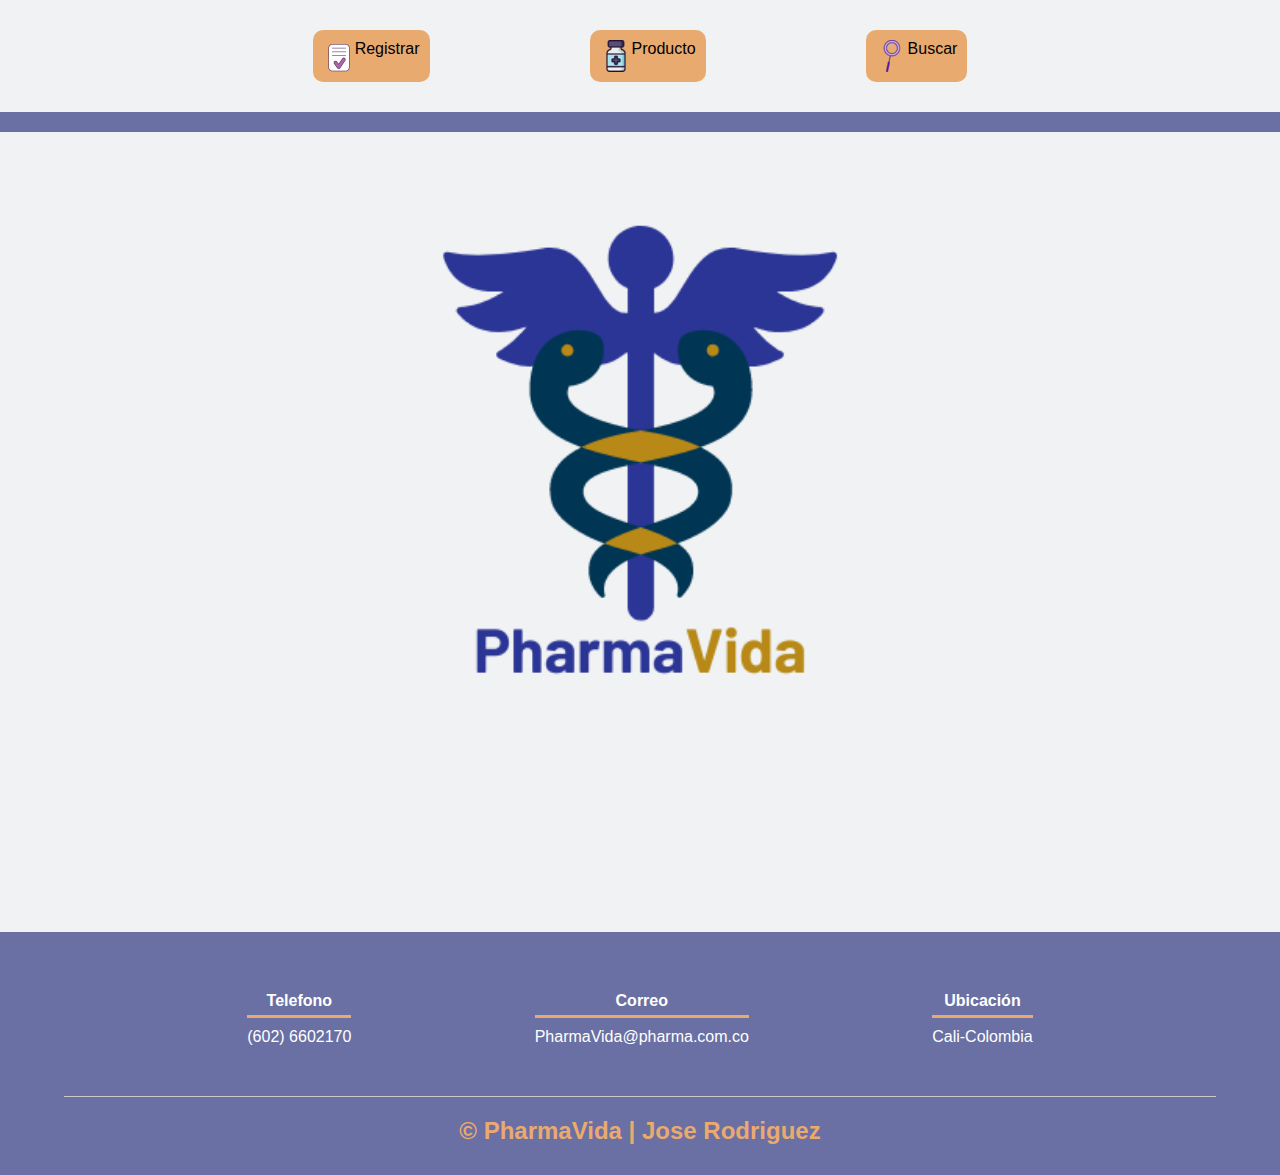
<file: index.html>
<!DOCTYPE html>
<html lang="en">
<head>
    <meta charset="UTF-8">
    <meta name="viewport" content="width=device-width, initial-scale=1.0">
    <link rel="stylesheet" href="css/style.css">
    <link rel="shortcut icon" href="img/logo_PharmaVida.png" type="image/x-icon">
    <title>PharmaVida</title>
</head>
<body>
    <header class="caja1">
      
        
        <nav class="nav_BR">
            <a href="view/register.html" class="nav_regis"><img src="img/logo_registro.png" alt="">Registrar</a>
            <a href="view/productos.html" ><img src="img/logo_produc.png" alt="">Producto</a>
            <a href="view/filtro.html"><img src="img/logo_buscar.png" alt="">Buscar</a>
        </nav>
    </header>
    <p class="barra"></p>
    <main class="logo_fondo"></main>
    <footer>
        <div class="contenedor-footer" id="contacto">
            <div class="content-foo">
                <h4>Telefono</h4>
                <p>(602) 6602170</p>
            </div>
            <div class="content-foo">
                <h4>Correo</h4>
                <p>PharmaVida@pharma.com.co</p>
            </div>
            <div class="content-foo">
                <h4>Ubicación</h4>
                <p>Cali-Colombia</p>
            </div>
        </div>
        <h2 class="titulo-final">&copy; PharmaVida | Jose Rodriguez</h2>
    </footer>
</body>
</html>
</file>
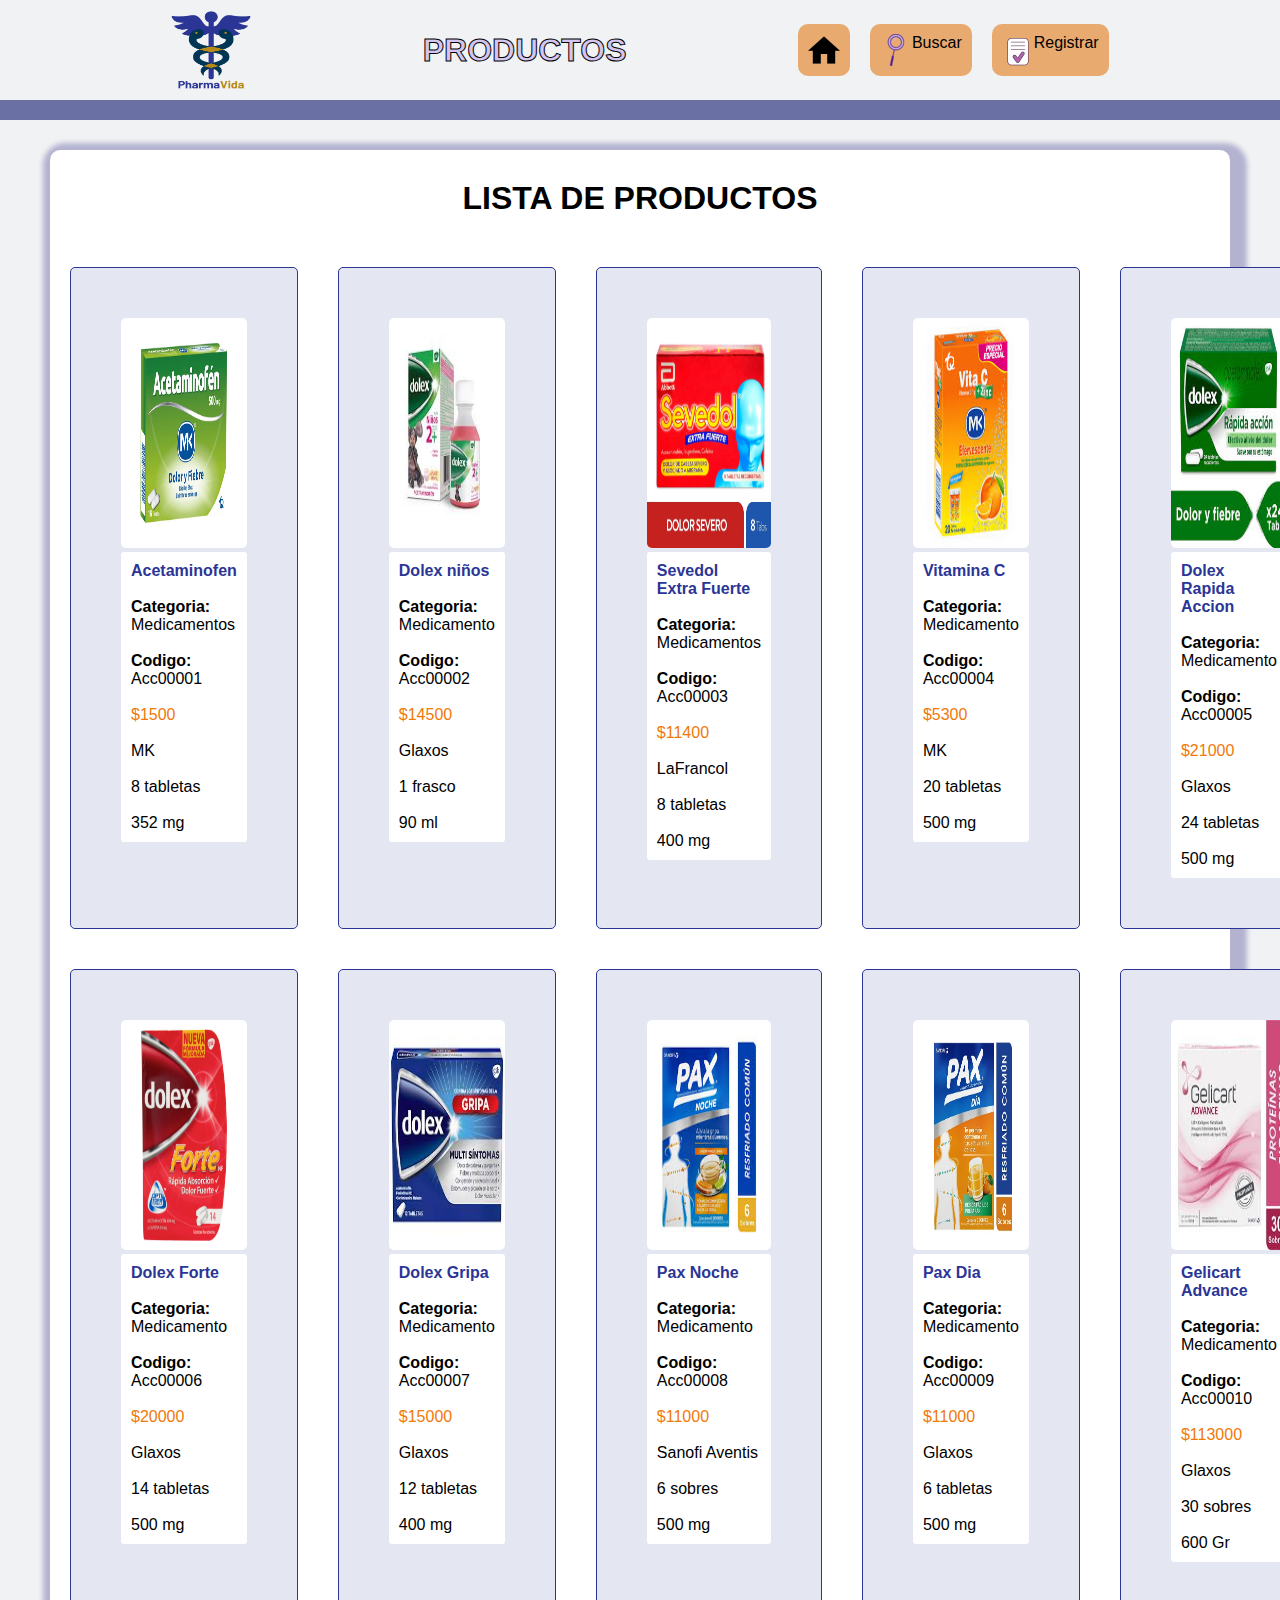
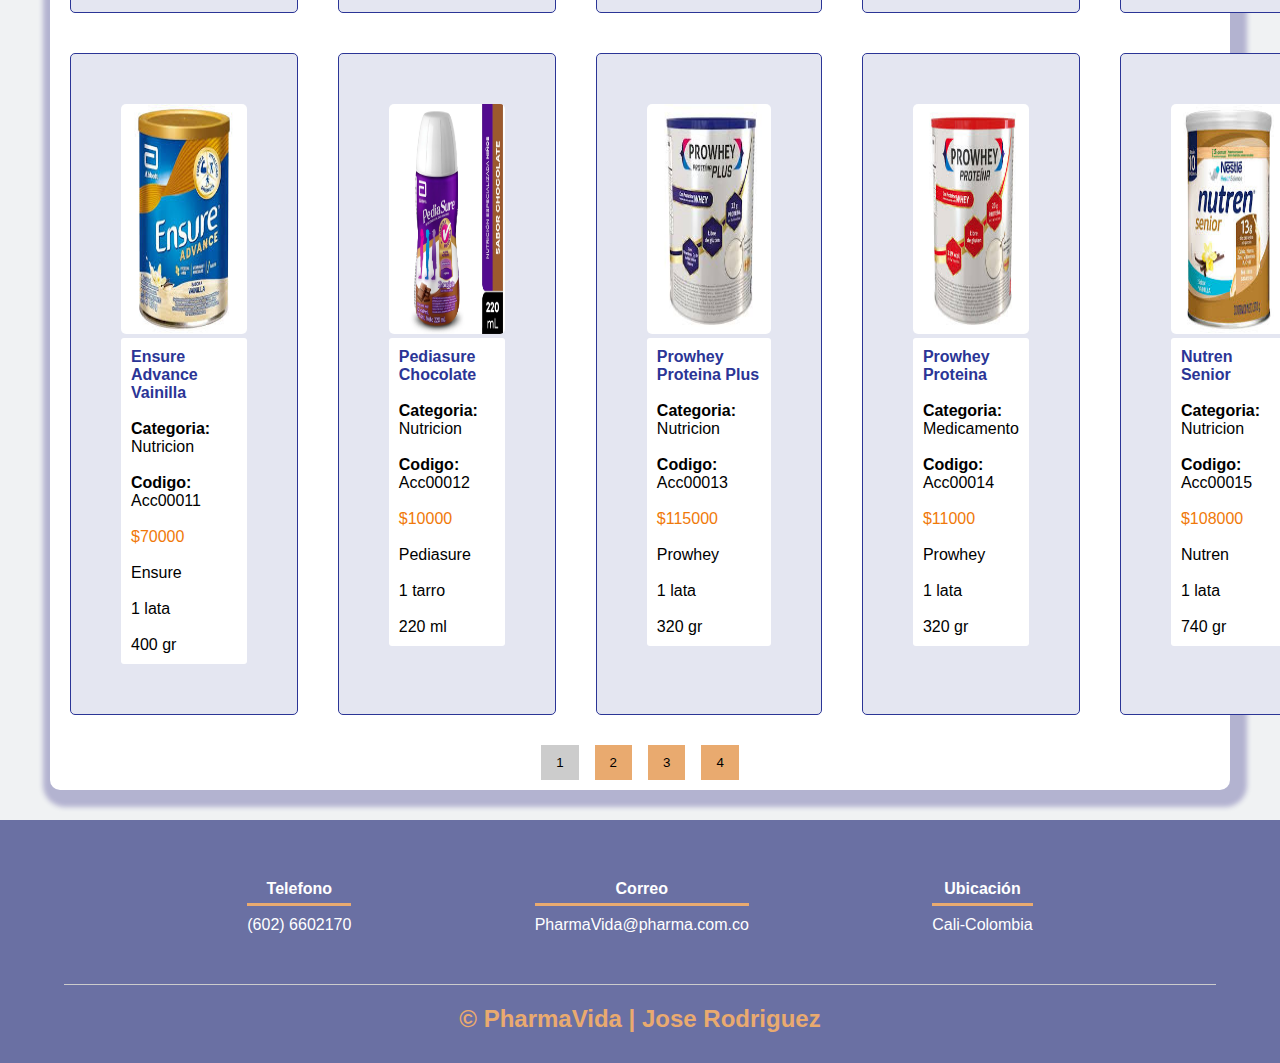
<file: view/productos.html>
<!DOCTYPE html>
<html lang="en">

<head>
    <meta charset="UTF-8">
    <meta name="viewport" content="width=device-width, initial-scale=1.0">
    <link rel="stylesheet" href="../css/productos.css">
    <link rel="shortcut icon" href="../img/logo_PharmaVida.png" type="image/x-icon">
    <title>Productos</title>
</head>

<body>
    <header class="caja1">
        <img src="../img/logo_PharmaVida.png" alt="" class="logo">
        <h1 class="txt_azul">PRODUCTOS</h1>
        <nav class="nav_BR">
            <a href="../index.html"><img src="../img/logo_inicio.png" alt=""></a>
            <a href="filtro.html"><img src="../img/logo_buscar.png" alt="">Buscar</a>
            <a href="register.html" class="nav_regis"><img src="../img/logo_registro.png" alt="">Registrar</a>
        </nav>
    </header>
    <p class="barra"></p>
    <main class="caja2">
        <h1 class="titulo">LISTA DE PRODUCTOS</h1>

        <article class="flex_card" id="CardProductos">

        </article>
        <section class="paginacion" id="paginacion">
            
        </section>
    </main>
    <footer>
        <div class="contenedor-footer" id="contacto">
            <div class="content-foo">
                <h4>Telefono</h4>
                <p>(602) 6602170</p>
            </div>
            <div class="content-foo">
                <h4>Correo</h4>
                <p>PharmaVida@pharma.com.co</p>
            </div>
            <div class="content-foo">
                <h4>Ubicación</h4>
                <p>Cali-Colombia</p>
            </div>
        </div>
        <h2 class="titulo-final">&copy; PharmaVida | Jose Rodriguez</h2>
    </footer>
    <script src="../js/Productos.js"></script>
</body>

</html>
</file>
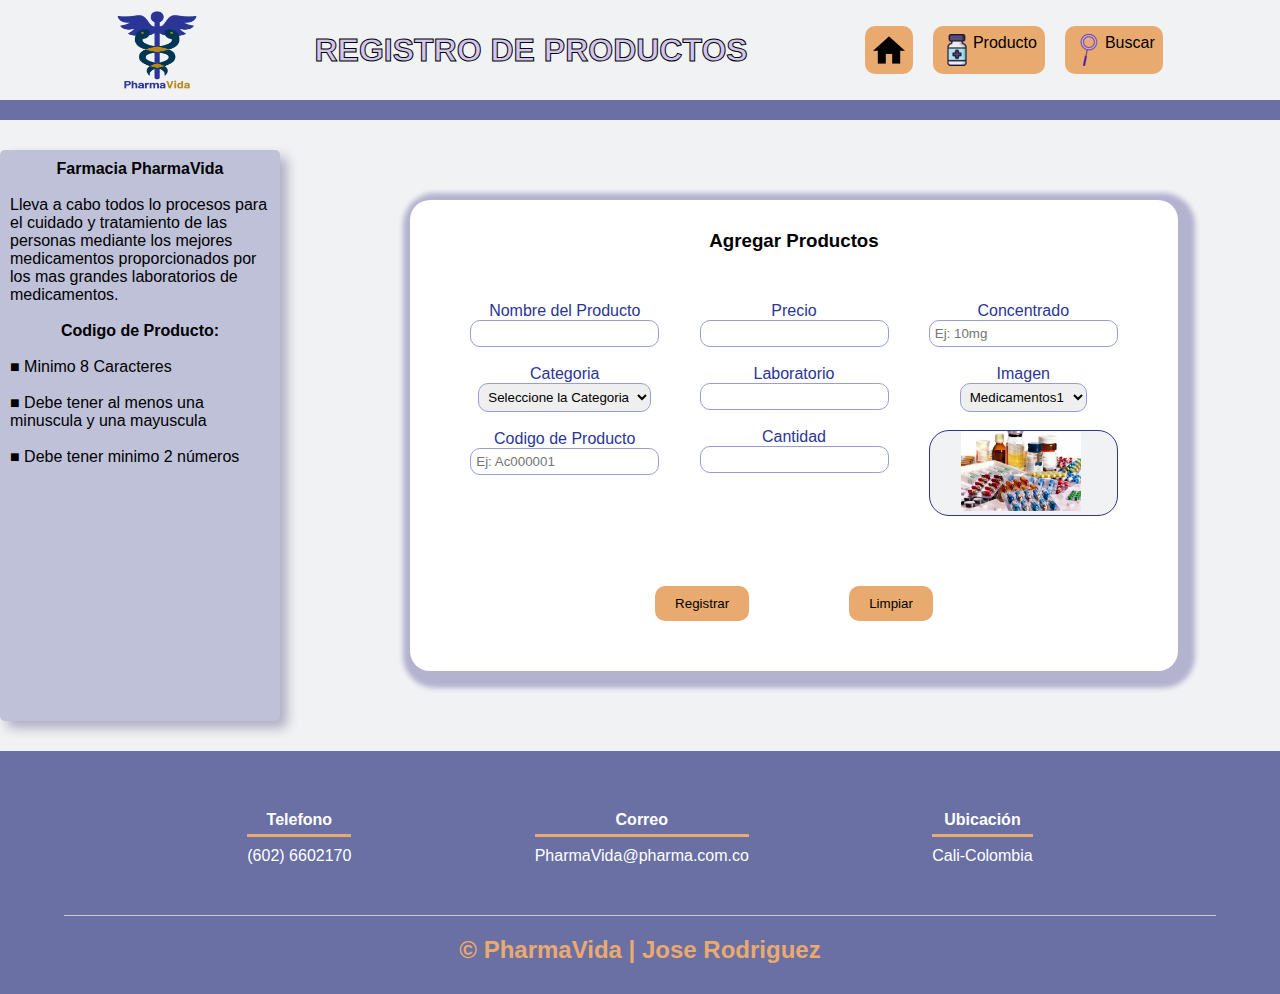
<file: view/register.html>
<!DOCTYPE html>
<html lang="en">

<head>
    <meta charset="UTF-8">
    <meta name="viewport" content="width=device-width, initial-scale=1.0">
    <link rel="stylesheet" href="../css/register.css">
    <link rel="shortcut icon" href="../img/logo_PharmaVida.png" type="image/x-icon">
    <title>Regsitro Productos</title>
</head>

<body>
    <header class="caja1">
        <img src="../img/logo_PharmaVida.png" alt="" class="logo">
        <h1 class="txt_azul">REGISTRO DE PRODUCTOS</h1>
        <nav class="nav_BR">
            <a href="../index.html"><img src="../img/logo_inicio.png" alt=""></a>
            <a href="productos.html" ><img src="../img/logo_produc.png" alt="">Producto</a>
            <a href="filtro.html"><img src="../img/logo_buscar.png" alt="">Buscar</a>
        </nav>
    </header>
    <p class="barra"></p>
    <main class="caja_padre">
        <aside class="indica">
            <h4 style="text-align: center;" class="texto_indica">Farmacia PharmaVida</h4><br>
            <p class="texto_indica">Lleva a cabo todos lo procesos para el cuidado y tratamiento de las personas
                mediante los mejores medicamentos proporcionados por los mas grandes laboratorios de medicamentos.</p>
            <br>
            <h4 style="text-align: center;" class="texto_indica">Codigo de Producto:</h4><br>
            <p class="texto_indica">■ Minimo 8 Caracteres</p><br>
            <p class="texto_indica">■ Debe tener al menos una minuscula y una mayuscula</p><br>
            <p class="texto_indica">■ Debe tener minimo 2 números</p><br>
        </aside>

        <article class="caja2">
            <h3 class="titulo"><Strong>Agregar Productos</Strong></h3>
            <form action="" method="post" id="Registrar" id="Limpiar">
                <div class="form">
                    <section>
                        <label for="" class="texto_regis">Nombre del Producto</label><br>
                        <input type="text" id="NombreProduc" class="borde" name="NombreProduc" required maxlength="20"><br></br>

                        <label for="" class="texto_regis">Categoria</label><br>
                        <select name="categoria" id="Categoria" class="borde" required>
                            <option value="">Seleccione la Categoria</option>
                            <option value="Medicamentos">Medicamentos</option>
                            <option value="Nutricion">Nutricion</option>
                            <option value="Protector_Solar">Protector Solar</option>
                            <option value="Cuidado_Facil">Cuidado Facial</option>
                            <option value="Cabello">Cabello</option>
                            <option value="Salud_Sexual">Salud Sexual</option>
                            <option value="Maternidad">Maternidad</option>
                        </select><br><br>

                        <label for="" class="texto_regis">Codigo de Producto</label><br>
                        <input type="text" id="Codigo" class="borde" name="Codigo" placeholder="Ej: Ac000001" required minlength="8" maxlength="10"><br>
                    </section>

                    <section>
                        <label for="" class="texto_regis">Precio</label><br>
                        <input type="number" id="Precio" class="borde" name="Precio" required><br></br>

                        <label for="" class="texto_regis">Laboratorio</label><br>
                        <input type="text" id="Laboratorio" class="borde" name="Laboratorio" required><br></br>

                        <label for="" class="texto_regis">Cantidad</label><br>
                        <input type="text" id="Cantidad" class="borde" name="Cantidad" required><br></br>
                    </section>

                    <section>
                        <label for="" class="texto_regis">Concentrado</label><br>
                        <input type="text" id="Concentrado" class="borde" name="Concentrado" placeholder="Ej: 10mg"><br></br>

                        <label for="Imagen" class="texto_regis">Imagen</label><br>
                        <select name="Imagen" id="Imagen" class="borde" >
                            <option value="imagen1" data-img-src="../img/medicamentos1.jpg">Medicamentos1</option>
                            <option value="imagen2" data-img-src="../img/medicamentos2.webp">Medicamentos2</option>
                            <option value="imagen3" data-img-src="../img/medicamentos3.webp">Medicamentos3</option>
                            <option value="imagen4" data-img-src="../img/medicamentos4.jpg">Medicamentos4</option>
                            <option value="imagen5" data-img-src="../img/medicamentos5.jpg">Medicamentos5</option>
                        </select><br></br>
                        <section id="imgMostrar" class="img_select">
                            <img src="../img/medicamentos1.jpg" alt="Seleccionada">
                   </section>
                    </section>
                    
                </div>
                <section class="space_button">
                    <button type="submit" class="boton">Registrar</button>
                    <button type="reset" class="boton">Limpiar</button>
                </section>
            </form>

        </article>
    </main>
    <footer>
        <div class="contenedor-footer" id="contacto">
            <div class="content-foo">
                <h4>Telefono</h4>
                <p>(602) 6602170</p>
            </div>
            <div class="content-foo">
                <h4>Correo</h4>
                <p>PharmaVida@pharma.com.co</p>
            </div>
            <div class="content-foo">
                <h4>Ubicación</h4>
                <p>Cali-Colombia</p>
            </div>
        </div>
        <h2 class="titulo-final">&copy; PharmaVida | Jose Rodriguez</h2>
    </footer>

    <script src="../js/arrayProduc.js"></script>
</body>

</html>
</file>
<file: css/style.css>
* {
    font-family: arial;
    margin: 0;
    padding: 0;
    box-sizing: border-box;
  }
  body{
    background: #f0f2f3;
  }
  .logo_fondo{
    background-color: #f0f2f3;
    background-image: url("../img/logo_PharmaVida.png");
    height: 800px;
  
  background-size: cover;
  background-size: 25rem;
  background-repeat: no-repeat;
  background-position: center center;
  background-attachment: fixed;
  }
  .caja1{
    display: flex;
    justify-content: space-evenly;
    align-items: center;
}
.logo{
    width: 80px;
    height: 80px;
    margin: 10px;
}
.txt_azul{
    -webkit-text-stroke: 1px black;
    color: #d2c6f0;
}
.barra{
    height: 20px;
    background-color: #6a70a3;
}
.nav_BR{
    display: flex;
}
a{
    display: flex;
    align-content: center;
    border-radius: 10px;
    padding: 10px;
    background-color: #e9aa6f;
    color: black;
    margin: 30px 80px;
    text-decoration: none;
}
footer{
    background: #6a70a3;
    padding: 60px 0 30px 0;
    margin: auto;
    overflow: hidden;
}
.contenedor-footer{
    display: flex;
    width: 90%;
    justify-content: space-evenly;
    margin: auto;
    padding-bottom: 50px;
    border-bottom: 1px solid #ccc;
}
.content-foo{
    text-align: center;
}
.content-foo h4{
    color: white;
    border-bottom: 3px solid #e9aa6f;
    padding-bottom: 5px;
    margin-bottom: 10px;
}
.content-foo p{
    color: white
}
.titulo-final{
    text-align: center;
    font-size: 24px;
    margin: 20px 0 0 0;
    color: #e9aa6f
}
</file>
<file: css/productos.css>
* {
    font-family: arial;
    margin: 0;
    padding: 0;
    box-sizing: border-box;
  }
  body{
    background: #f0f2f3;
  }
.caja1{
    display: flex;
    justify-content: space-evenly;
    align-items: center;
}
.logo{
    width: 80px;
    height: 80px;
    margin: 10px;
}
.txt_azul{
    -webkit-text-stroke: 1px black;
    color: #d2c6f0;
}
.barra{
    height: 20px;
    background-color: #6a70a3;
}
.nav_BR{
    display: flex;
}
a{
    display: flex;
    align-content: center;
    border-radius: 10px;
    padding: 10px;
    background-color: #e9aa6f;
    color: black;
    margin: 10px;
    text-decoration: none;
}

.caja2 {
    background-color: white;
    text-align: center;;
    border-radius: 10px;
    margin: auto;
    margin: 30px 50px 30px 50px;
    box-shadow: 5px 5px 5px 12px rgba(39, 32, 129, 0.3);
}
.titulo{
    padding: 30px;
  
}
.card{
    margin: 20px;
    background-color: #e4e6f1;
    padding: 50px;
    border-radius: 5px;
    border: 1px solid #2b3596;
}
.imagen{
    max-width: 100%;
    height: 230px;
    width: 230px;
    border-radius: 5px;
}

.card_info {
    text-align: start;
    padding: 10px;
    background-color: white;
    border-radius: 3px;
}
.color_info{
    color: #2b3596;
}
.color_precio{
    color: #f07909;
}
.flex_card{
    display: grid;
    grid-template-columns: repeat(5, auto);
}

.paginacion {
    display: flex;
    justify-content: center;
}
.paginacion button {
    margin: 10px 8px;
    padding: 10px 15px;
    border: none;
    background: #e9aa6f;
    color: black;
    cursor: pointer;
}
.paginacion button.disabled {
    background: #ccc;
    cursor: not-allowed;
}
footer{
    background: #6a70a3;
    padding: 60px 0 30px 0;
    margin: auto;
    overflow: hidden;
}
.contenedor-footer{
    display: flex;
    width: 90%;
    justify-content: space-evenly;
    margin: auto;
    padding-bottom: 50px;
    border-bottom: 1px solid #ccc;
}
.content-foo{
    text-align: center;
}
.content-foo h4{
    color: white;
    border-bottom: 3px solid #e9aa6f;
    padding-bottom: 5px;
    margin-bottom: 10px;
}
.content-foo p{
    color: white
}
.titulo-final{
    text-align: center;
    font-size: 24px;
    margin: 20px 0 0 0;
    color: #e9aa6f
}
@media (max-width:991px){
    html{
        font-size: 55%;
    }
}
@media (max-width:450px){
    html{
        font-size: 50%;
    }
}
@media (max-width:768px){
    .imagen{
        border: 1px solid #2b3596;
        max-width: 100%;
        height: 230px;
        width: 230px;
    }
}
</file>
<file: css/register.css>
* {
    font-family: arial;
    margin: 0;
    padding: 0;
    box-sizing: border-box;
  }
  body{
    background: #f0f2f3;
  }
.caja1{
    display: flex;
    justify-content: space-evenly;
    align-items: center;
}
.logo{
    width: 80px;
    height: 80px;
    margin: 10px;
}
.txt_azul{
    -webkit-text-stroke: 1px black;
    color: #d2c6f0;
}
.barra{
    height: 20px;
    background-color: #6a70a3;
}
.nav_BR{
    display: flex;
}
a{
    display: flex;
    align-content: center;
    border-radius: 10px;
    padding: 8px;
    background-color: #e9aa6f;
    color: black;
    margin: 10px;
    text-decoration: none;
}
.caja2{
    text-align: center;
    background-color: white;
    border-radius: 20px;
    width: 60%;
    margin: auto;
    margin: 80px 0px 80px 80px;
    box-shadow: 5px 5px 5px 12px rgba(39, 32, 129, 0.3);
    
}
.texto_regis{
    color: #2b3596;
}
.texto_indica{
    color: black;
}
.form{
    display: flex;
    justify-content: space-evenly;
    padding: 20px;
}
.img_select{
background-color: #f0f2f3;
border: 1px solid #2b3596;
border-radius: 20px;
}
.img_select img{
    width: 120px;
    height: 80px;
    margin-right: 5px;
}
.boton{
    padding: 10px 20px;
    margin: 50px;
    background-color: #e9aa6f;
    border-radius: 10px;
    cursor: pointer;
    border: none;
    color: black;
}
.space_button{
    display: flex;
    justify-content: center;
}
.max{
    max-width: 100%;
}
.titulo{
    padding: 30px;
  
}
.borde{
    border-radius: 10px;
    border: 1px solid #989ed4;
    padding: 5px;
}
.indica{
    width: 280px;
    background-color: #bec1d8;
    border-radius: 5px;
    padding: 10px;
    margin: 30px 50px 30px 0px;
    box-shadow: 7px 7px 12px 0 rgba(22, 18, 85, 0.3);
}


.caja_padre{
    display: flex;
}
footer{
    background: #6a70a3;
    padding: 60px 0 30px 0;
    margin: auto;
    overflow: hidden;
}
.contenedor-footer{
    display: flex;
    width: 90%;
    justify-content: space-evenly;
    margin: auto;
    padding-bottom: 50px;
    border-bottom: 1px solid #ccc;
}
.content-foo{
    text-align: center;
}
.content-foo h4{
    color: white;
    border-bottom: 3px solid #e9aa6f;
    padding-bottom: 5px;
    margin-bottom: 10px;
}
.content-foo p{
    color: white
}
.titulo-final{
    text-align: center;
    font-size: 24px;
    margin: 20px 0 0 0;
    color: #e9aa6f
}
@media (max-width:991px){
    html{
        font-size: 55%;
    }
}
@media (max-width:450px){
    html{
        font-size: 50%;
    }
}
@media (max-width:768px){
    .form{
        display: flex;
        justify-content: space-evenly;
        padding: 20px;
    }
}
</file>
